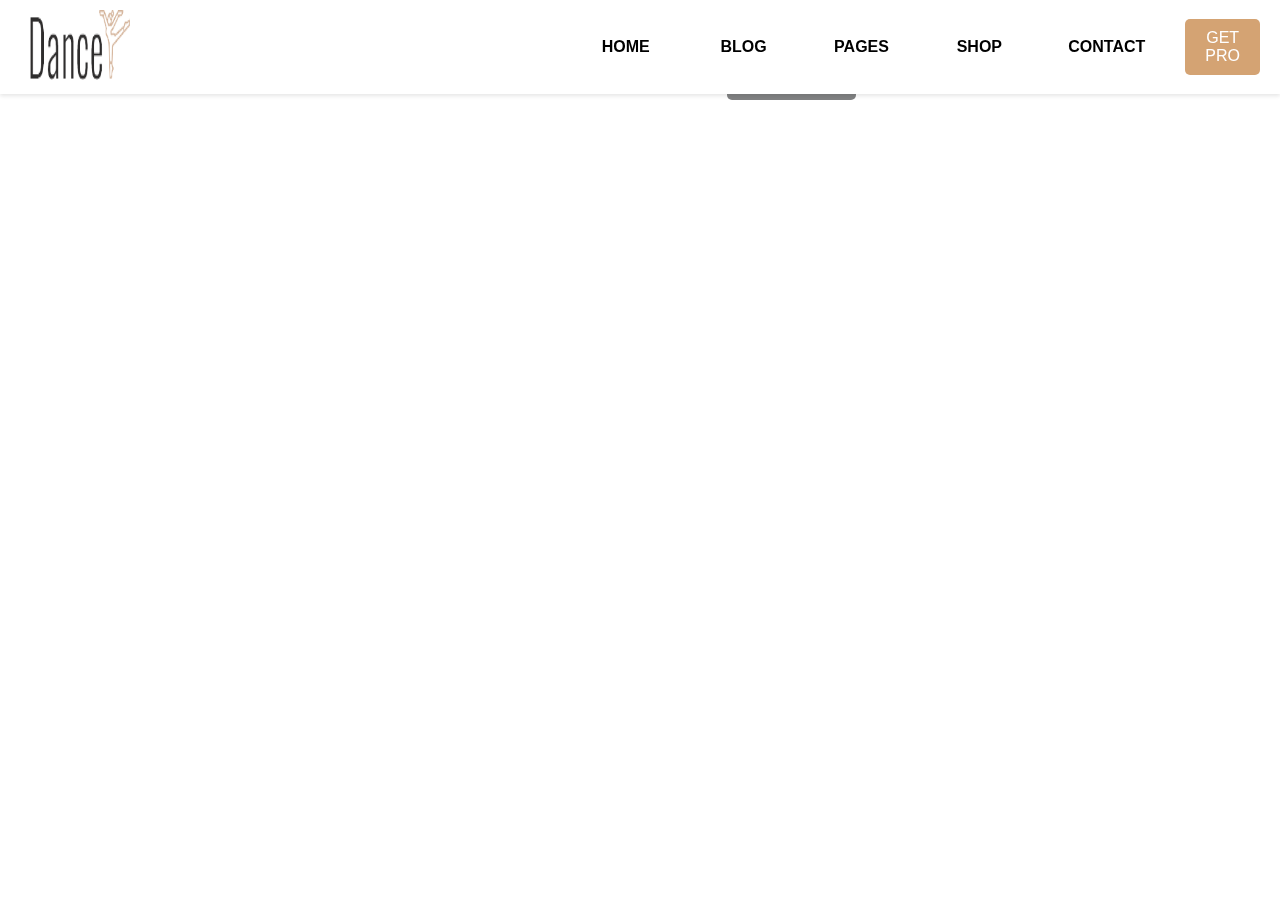
<file: contact.html>
<!DOCTYPE html>
<html lang="en">
<head>
    <meta charset="UTF-8">
    <meta name="viewport" content="width=device-width, initial-scale=1.0">
    <title>Contact Us - Jazz Dance Academy</title>
    <link rel="stylesheet" href="style.css">
</head>
<body>
    <header class="header">
        <div class="logo"><img src="main-logo.png" alt="logo"></div>
        <nav class="nav">
            <a href="index.html">HOME</a>
            <a href="#">BLOG</a>
            <a href="#">PAGES</a>
            <a href="#">SHOP</a>
            <a href="contact.html">CONTACT</a>
            <button class="button get-pro">GET PRO</button>
        </nav>
    </header>
    <main>
        <section class="contact-section">
            <h1>Contact Us</h1>
            <p>If you have any questions or inquiries, feel free to reach out to us using the form below.</p>
            <form>
                <label for="name">Name:</label>
                <input type="text" id="name" name="name" required>
                <label for="email">Email:</label>
                <input type="email" id="email" name="email" required>
                <label for="message">Message:</label>
                <textarea id="message" name="message" required></textarea>
                <button type="submit">Send Message</button>
            </form>
        </section>
    </main>
</body>
</html>
</file>
<file: style.css>
/* styles.css */
body {
    margin: 0;
    font-family: Arial, sans-serif;
}

/* General Styles */
* {
    margin: 0;
    padding: 0;
    box-sizing: border-box;
    font-family: Arial, sans-serif;
}

body {
    overflow-x: hidden;
}

/* Header */
.header {
    position: fixed;
    z-index: 99;
    width: 100%;
    display: flex;
    justify-content: space-between;
    align-items: center;
    padding: 10px 20px;
    background-color: white;
    box-shadow: 0 2px 4px rgba(0, 0, 0, 0.1);
}


.logo img {
    height: 40px;
}

.nav {
    display: flex;
    gap: 20px;
    align-items: center;
}

.nav a {
    text-decoration: none;
    color: black;
    font-weight: bold;
    transition: color 0.3s ease;
}

.nav a:hover {
    color: #d4a373;
}

.nav .button.get-pro {
    padding: 10px 20px;
    background-color: #d4a373;
    color: white;
    border: none;
    cursor: pointer;
    border-radius: 5px;
    text-transform: uppercase;
    transition: background-color 0.3s ease;
}

.nav .button.get-pro:hover {
    background-color: #b5835a;
}

.nav-icons {
    display: flex;
    align-items: center;
    gap: 20px;
    order: 1; 
}

.nav-icons img {
    height: 24px;
    cursor: pointer;
    transition: opacity 0.3s ease;
}

.nav-icons img:hover {
    opacity: 0.7;
}

.menu-icon {
    display: none;
    flex-direction: column;
    cursor: pointer;
}
.menu-icon div {
    width: 25px;
    height: 2px;
    background-color: black;
    margin: 4px 0;
}
.sidebar {
    height: 100%;
    width: 0;
    position: fixed;
    z-index: 100;
    top: 0;
    left: 0;
    background-color: white;
    overflow-x: hidden;
    transition: width 0.5s ease;
    box-shadow: 0 2px 4px rgba(0, 0, 0, 0.1);
    padding-top: 60px;
}

.sidebar a {
    padding: 10px 20px;
    text-decoration: none;
    font-size: 25px;
    color: black;
    display: block;
    transition: color 0.3s ease;
    text-align: center;
}

.sidebar a:hover {
    color: #d4a373;
}

.sidebar .closebtn {
    position: absolute;
    top: 10px;
    left: 20px;
    font-size: 30px;
    cursor: pointer;
}

.sidebar .sidebar-icons {
    display: flex;
    justify-content: center;
    gap: 20px;
    margin-top: 20px;
}

.sidebar .sidebar-icons img {
    height: 24px;
}

@media (max-width: 1024px) {
    .header {
        padding: 10px 15px;
    }
}

@media (max-width: 768px) {
    .menu-icon {
        display: flex;
    }
    .nav, .nav-icons {
        display: none;
    }
    .sidebar {
        width: 250px;
        padding-top: 40px;
    }
    .header .logo img {
        height: 35px;
    }
    .nav a {
        font-size: 14px;
    }
}

@media (max-width: 600px) {
    .header {
        padding: 10px;
        align-items: center;
    }
    .logo img {
        height: 30px;
    }
    .nav {
        gap: 10px;
        font-size: 12px;
    }
    .nav .button.get-pro {
        padding: 8px 16px;
    }
    .nav-icons img {
        height: 20px;
    }
}

@media (max-width: 480px) {
    .header {
        /* padding: 10px; */
        width: 100vw;
        justify-content: space-between;
    }
    .logo img {
        height: 30px;
    }
    .nav {
        display: none;
        flex-direction: column;
        align-items: center;
    }
    .nav a {
        font-size: 14px;
        padding: 8px 15px;
    }
    .nav .button.get-pro {
        font-size: 14px;
        padding: 8px 16px;
    }
    .nav-icons {
        gap: 15px;
    }
    .menu-icon {
        display: flex;
    }
    .sidebar a {
        font-size: 18px;
    }
    .sidebar .sidebar-icons {
        gap: 15px;
    }
}

@media (max-width: 320px) {
    .header {
        padding: 8px;
    }
    .logo img {
        height: 25px;
    }
    .nav a {
        font-size: 12px;
        padding: 6px 12px;
    }
    .nav .button.get-pro {
        font-size: 12px;
        padding: 6px 12px;
    }
    .nav-icons img {
        height: 18px;
    }
    .sidebar a {
        font-size: 16px;
    }
}
.menu-icon.active + .nav {
    display: flex;
    flex-direction: column;
    width: 100%;
    gap: 15px;
}

.nav a {
    padding: 10px 20px;
    width: 100%;
    text-align: center;
    background-color: #fff;
}

.nav a:hover {
    background-color: #f4f4f4;
}
.hero1 {
    position: relative;
    background-image: url('dance-banner3 (1).jpg');
    background-size: cover;
    background-position: center;
    height: 90vh;
    display: flex;
    align-items: center;
    justify-content: center;
    color: white;
    text-align: center;
    padding: 20px;
}

.hero1::before {
    content: '';
    position: absolute;
    top: 0;
    left: 0;
    right: 0;
    bottom: 0;
}

.hero1-content {
    position: relative;
    z-index: 1;
    max-width: 80%;
}

.hero1 h1 {
    font-size: 48px;
}

.hero1 p {
    margin: 20px 0;
    max-width: 600px;
    font-size: 18px;
}

.buttons {
    display: flex;
    flex-wrap: wrap;
    gap: 20px;
    justify-content: center;
}

.button {
    padding: 10px 20px;
    border: none;
    cursor: pointer;
    font-size: 16px;
    border-radius: 5px;
    transition: 0.3s;
}

.button.schedule {
    background-color: #d4a373;
    color: white;
}

.button.register {
    background-color: #333;
    color: white;
}

.button:hover {
    opacity: 0.8;
}

.hero2 {
    display: flex;
    flex-wrap: wrap;
    align-items: center;
    justify-content: center;
    padding: 50px;
    background-image: url('dance-banner3.jpg');
    background-size: cover;
    background-position: center;
    color: rgb(95, 88, 88);
    text-align: left;
    position: relative;
}

.hero2::before {
    content: '';
    position: absolute;
    top: 0;
    left: 0;
    right: 0;
    bottom: 0;
}

.hero2-content {
    position: relative;
    z-index: 1;
    max-width: 50%;
    display: flex;
    flex-direction: column;
    justify-content: center;
    text-align: center;
}

.hero2 h1 {
    font-size: 38px;
    color: rgb(185, 166, 166);
}

.hero2 span {
    color: #626160;
}

.hero2 p {
    margin-top: 15px;
    font-size: 18px;
}

.hero2 .About {
    margin-top: 20px;
    padding: 10px 20px;
    font-size: 16px;
    border: none;
    border-radius: 5px;
    background-color: #d4a373;
    color: white;
    cursor: pointer;
    transition: 0.3s;
}

.hero2 .About:hover {
    opacity: 0.8;
}

/* Responsive Design */
@media (max-width: 1024px) {
    .hero1 h1 {
        font-size: 40px;
    }
    .hero2-content {
        max-width: 70%;
    }
}

@media (max-width: 768px) {
    .hero1 h1 {
        font-size: 32px;
    }
    .hero1 p, .hero2 p {
        font-size: 16px;
    }
    .hero2-content {
        max-width: 90%;
    }
}

@media (max-width: 480px) {
    .hero1 {
        height: 70vh;
        padding: 10px;
    }
    .hero1 h1 {
        font-size: 28px;
    }
    .hero1 p {
        font-size: 14px;
    }
    .hero2 h1 {
        font-size: 28px;
    }
    .hero2 p {
        font-size: 14px;
    }
    .buttons {
        flex-direction: column;
    }
}

.About {
    display: block;
    margin: 0 auto;
    padding: 15px 30px;
    background-color: #c8b7a6;
    color: white;
    border: none;
    cursor: pointer;
    border-radius: 20px;
    font-size: 18px;
    font-weight: bold;
    text-align: center;
}
.logo2 {
    font-size: 24px;
    font-weight: bold;
}
/* changes */
.classes-section {
    text-align: center;
    padding: 50px 20px;
}
.classes-section h1 {
    font-size: 2.5em;
    color: #5a5a5a;
    margin-bottom: 40px;
}
.classes-grid {
    display: grid;
    grid-template-columns: repeat(auto-fit, minmax(300px, 1fr));
    gap: 20px;
    max-width: 1200px;
    margin: 0 auto;
}
.class-card {
    background-color: #fff;
    border-radius: 10px;
    box-shadow: 0 4px 8px rgba(0, 0, 0, 0.1);
    overflow: hidden;
    text-align: left;
}

.class-card img {
    width: 100%;
    height: auto;
}

.class-card h2 {
    font-size: 1.5em;
    color: #333;
    margin: 20px;
}

.class-card p {
    font-size: 1em;
    color: #777;
    margin: 0 20px 20px;
}

.class-card button {
    display: block;
    width: calc(100% - 40px);
    margin: 0 20px 20px;
    padding: 10px;
    background-color: #5a5a5a;
    color: #fff;
    border: none;
    border-radius: 5px;
    font-size: 1em;
    cursor: pointer;
    transition: background-color 0.3s;
}

.class-card button:hover {
    background-color: #444;
}


h1, h2 {
    color: #333;
}

table {
    width: 100%;
    border-collapse: collapse;
    margin-bottom: 20px;
}
th, td {
    border: 1px solid #ddd;
    padding: 8px;
    text-align: center;
}
th {
    background-color: #f2f2f2;
    color: #333;
}
button {
    background-color: #818283;
    color: white;
    padding: 10px 20px;
    border: none;
    border-radius: 5px;
    cursor: pointer;
}
button:hover {
    background-color: #d9e1e2;
}
.products {
    display: flex;
    justify-content: space-around;
    flex-wrap: wrap;
}
.product {
    width: 22%;
    text-align: center;
}
.product img {
    width: 100%;
    height: auto;
    border-radius: 8px;
    margin-bottom: 10px;
}
.product p {
    margin: 5px 0;
    color: #6d6c6c;
}
.session1 {
    scale: 0.7;
    text-align: center;
}
.session1 button {
   border-radius: 30px;
   font-size: 30px;
}
.table-wrapper {
    overflow-x: auto; 
    -webkit-overflow-scrolling: touch; 
    margin-bottom: 20px;
}
@media (max-width: 768px) {
    .table-wrapper {
        width: 100%;
        overflow-x: auto; 
    }
    table {
        width: 100%;
        min-width: 600px; 
    }
    th, td {
        font-size: 14px;
    }
    .session1 button {
        font-size: 24px;
    }
}
@media (max-width: 480px) {
    table {
        width: 100%;
        min-width: 400px; 
    }
    th, td {
        font-size: 12px;
    }
    button {
        font-size: 12px;
        padding: 6px 12px;
    }
    .session1 button {
        font-size: 18px;
    }
}
@media (max-width: 768px) {
    .products {
        display: flex;
        flex-wrap: wrap;
        justify-content: center;
    }
    .product {
        width: 45%; 
        margin-bottom: 15px;
    }
}
@media (max-width: 480px) {
    .products {
        display: flex;
        flex-direction: column;
        align-items: center;
    }
    .product {
        width: 80%; 
        margin-bottom: 10px;
    }
}
.session2 {
    scale: 0.8;
    text-align: center;
    box-shadow:2px 2px 2px rgb(116, 108, 108);
}
.session2 button {
    border-radius: 30px;
    font-size: 30px;
}
.quote-container {
    text-align: center;
    background-color: #ffffff;
    padding: 20px;
    border-radius: 10px;
    box-shadow: 0 0 10px rgba(0, 0, 0, 0.1);
    background-color: #f8f8f8;
    justify-content: center;
    align-items: center;
    height: 60vh;  
}
.quote-title {
    font-size: 38px;
    color: #bfa58a;
    margin-bottom: 50px;
}
.quote-title span {
    color: #000000;
}
.quote-text {
    font-size: 18px;
    color: #555555;
    margin-top: 10px;
}
.quote-author {
    font-size: 16px;
    color: #555555;
    margin-top: 10px;
}
.blog-section h2 {
    font-size: 32px;
    margin-bottom: 20px;
    text-align: center;
}
.blog-section h2 span {
    color: #c49b6c;
    font-weight: bold;
}
.blog-container {
    display: flex;
    justify-content: center;
    gap: 30px;
    flex-wrap: wrap;
}
.blog-card {
    width: 320px;
    background: #fff;
    padding: 15px;
    text-align: left;
}
.blog-card img {
    width: 100%;
    border-radius: 5px;
}
.blog-meta {
    font-size: 14px;
    color: #666;
    margin: 10px 0;
}
.blog-card h3 {
    font-size: 20px;
    margin: 10px 0;
}
.blog-card p {
    font-size: 14px;
    line-height: 1.5;
    color: #555;
}
.blog-card a {
    color: #c49b6c;
    font-weight: bold;
    text-decoration: none;
}
.signup-section {
    width: 100%;
    display: flex;
    justify-content: center;
    align-items: center;
    padding: 50px;
}
.signup-container {
    display: flex;
    align-items: center;
    justify-content: center;
    position: relative;
}
.signup-box {
    background: #f4ede7;
    padding: 50px;
    border-radius: 10px;
    text-align: center;
    width: 400px;
    position: relative;
    z-index: 2;
    box-shadow: 0px 5px 15px rgba(0, 0, 0, 0.1);
    border-radius: 20px;
}
.signup-box h2 {
    font-size: 26px;
    margin-bottom: 20px;
}
.signup-box h2 span {
    color: #c49b6c;
    font-weight: bold;
}
.signup-box form {
    display: flex;
    flex-direction: column;
}
.signup-box input {
    width: 100%;
    padding: 12px;
    margin-bottom: 15px;
    border: none;
    border-radius: 25px;
    background: #fff;
    font-size: 14px;
    color: #333;
    text-align: center;
    box-shadow: 0px 2px 5px rgba(0, 0, 0, 0.1);
}
.signup-box button {
    width: 100%;
    padding: 12px;
    background: #b08e6b;
    border: none;
    color: white;
    font-size: 16px;
    border-radius: 25px;
    cursor: pointer;
    transition: 0.3s;
}
.signup-box button:hover {
    background: #8b6a4f;
}
.ballerina-image {
    position: absolute;
    left: -150px;
    top: 0;
    z-index: 1;
}
.ballerina-image img {
    height: 450px;
}
h1 {
    font-size: 2em;
    color: #d4a373;
    text-align: center; 
}
.image-gallery {
    display: flex;
    justify-content: center;
    gap: 10px;
    margin: 20px 0;
    flex-wrap: wrap;  
}
.image-gallery img {
    width: 150px;
    height: auto;
    border-radius: 5px;
}
footer {
    display: flex;
    justify-content: space-between;
    align-items: center;
    padding: 20px;
    background-color: #f8f8f8;
    border-top: 1px solid #ddd;
    width: 100%;
    flex-wrap: wrap; 
    box-sizing: border-box;
}
.logo img {
    width: 100px;
    height: 70px;
    margin-left: 10px;
}
.social-media a {
    margin: 0 5px;
}
.social-media img {
    width: 20px;
}
.container {
    display: flex;
    flex-direction: column;
    justify-content: center;
    align-items: center;
    margin-top: 100px;
}
@media (max-width: 768px) {
    h1 {
        font-size: 1.8em;
    } 
    .image-gallery {
        justify-content: center;
        gap: 15px;
    }
    .image-gallery img {
        width: 120px; 
    }
    footer {  
        text-align: center;  
    }
    .logo img {
        width: 80px; 
        height: 50px;
    }
    .social-media a {
        margin: 10px; 
    }
    .social-media img {
        width: 25px; 
    }
}
@media (max-width: 480px) {
    h1 {
        font-size: 1.6em; 
        margin: 10px 0;   
    }
    .image-gallery {
        justify-content: space-evenly;
        gap: 10px;
    }
    .image-gallery img {
        width: 100px;  
    }
    footer {
        flex-direction: column;
        align-items: center; 
        text-align: center;  
        padding: 15px;
    }
    .logo img {
        width: 70px;  
        height: 45px;
    }
    .social-media a {
        margin: 5px;  
    }
    .social-media img {
        width: 20px;  
    }
}
</file>
